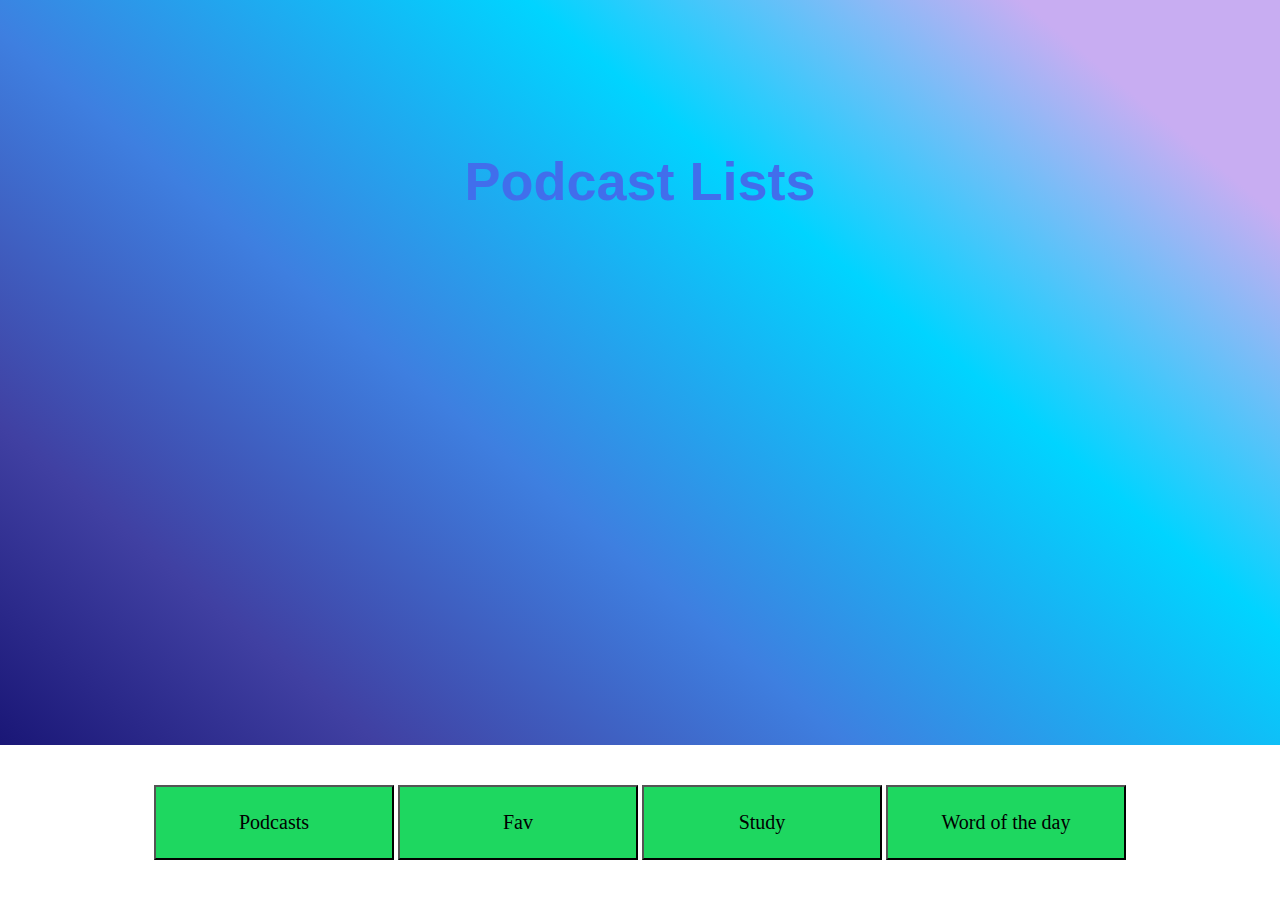
<file: index.html>
<!DOCTYPE html>
<!--[if lt IE 7]>      <html class="no-js lt-ie9 lt-ie8 lt-ie7"> <![endif]-->
<!--[if IE 7]>         <html class="no-js lt-ie9 lt-ie8"> <![endif]-->
<!--[if IE 8]>         <html class="no-js lt-ie9"> <![endif]-->
<!--[if gt IE 8]>      <html class="no-js"> <!--<![endif]-->
<html>
    <head>
        <meta charset="utf-8">
        <meta http-equiv="X-UA-Compatible" content="IE=edge">
        <title>Web app</title>
        <meta name="description" content="">
        <meta name="viewport" content="width=device-width, initial-scale=1">
        <link rel="stylesheet" href="style.css">
               <!-- MOBILE WEB APP, ADD THIS TO <head>..</head> OF index.html -->
       <link rel="icon" type="image/jpg" href="Ive_Logo.jpg" />
       <link rel="apple-touch-icon" href="Ive_Logo.jpg">
       <meta name="apple-mobile-web-app-title" content="">
       <meta name="apple-mobile-web-app-capable" content="yes">
       <meta name="apple-mobile-web-app-status-bar-style" content="black">
        <script src="scripts.js" async defer></script>
    </head>
   
<body onload="hide(); showPanel1();">
<!--Panel 1-->
<div id="panel-1" class="panel" style="display: block;">
<h1>Podcast Lists</h1>
<iframe style="border-radius:15px" src="https://open.spotify.com/embed/playlist/2ipGOT8cewTZ8vNa2exmCA?utm_source=generator" padding = "10" width="80%" height="600" frameBorder="0" allowfullscreen="" allow="autoplay; clipboard-write; encrypted-media; fullscreen; picture-in-picture" loading="lazy"></iframe>
</div>

<!--Panel 2-->

<div id="panel-2" class="panel" style="display: none;">
<h1> Favorite Songs</h1>
<iframe style="border-radius:15px" src="https://open.spotify.com/embed/playlist/37i9dQZF1DX9tPFwDMOaN1?utm_source=generator" padding = "10" width="80%" height="600" frameBorder="0" allowfullscreen="" allow="autoplay; clipboard-write; encrypted-media; fullscreen; picture-in-picture" loading="lazy"></iframe>
</div>

<!--Panel 3-->

<div id="panel-3" class="panel" style="display: none;">
    <h1> Study songs</h1>
    <iframe style="border-radius:12px" src="https://open.spotify.com/embed/playlist/7K6fVGUcL6ChCsRMJP4oOC?utm_source=generator" padding = "10" width="80%" height="600" frameBorder="0" allowfullscreen="" allow="autoplay; clipboard-write; encrypted-media; fullscreen; picture-in-picture" loading="lazy"></iframe>
    </div>

    <!--Panel 4-->

<div id="panel-4" class="panel" style="display: none;">
    <h1> Word of the day!</h1>
    <iframe style="border-radius:12px" src="https://open.spotify.com/embed/show/3eriKFVHdrmszF1Ip491eA?utm_source=generator" padding = "10" width="60%" height="600" frameBorder="0" allowfullscreen="" allow="autoplay; clipboard-write; encrypted-media; fullscreen; picture-in-picture" loading="lazy"></iframe>
    </div>

<!--Navigation-->
<nav class="navbar">
    <button onclick="hide(); showPanel1();">Podcasts</button>
    <button onclick="hide(); showPanel2();">Fav</button>
    <button onclick="hide(); showPanel3();">Study</button>
    <button onclick="hide(); showPanel4();">Word of the day</button>
</nav>
</body>

</html>
</file>
<file: style.css>
*,
*:before,
*:after{
    box-sizing:border-box;
}
html,body{
    height:100%;
    margin:0;
    padding:0;
    text-align:center;
    background:grey;
}
.panel{
    height:100%;
}
#panel-1{
    background: rgb(7,2,97);
    background: linear-gradient(40deg, rgba(7,2,97,1) 0%, rgba(64,64,162,1) 24%, rgba(62,127,224,1) 44%, rgba(0,212,255,1) 68%, rgba(200,173,242,1) 89%);
    color:#416eec;
}
#panel-2{
    background: rgb(12,117,30);
background: linear-gradient(40deg, rgba(12,117,30,1) 0%, rgba(49,180,52,1) 24%, rgba(90,255,82,1) 44%, rgba(125,237,13,1) 68%, rgba(238,255,0,1) 89%);
    color:#530D06;
}
#panel-3{
    background: rgb(144,43,19);
background: linear-gradient(346deg, rgba(144,43,19,1) 0%, rgba(232,123,66,1) 24%, rgba(255,195,59,1) 44%, rgba(255,225,150,1) 68%, rgba(255,255,255,1) 89%);
    color:#600b37;
}
#panel-4{
    background: rgb(33,153,106);
background: linear-gradient(346deg, rgba(33,153,106,1) 0%, rgba(34,193,86,1) 24%, rgba(68,219,109,1) 44%, rgba(150,255,218,1) 68%, rgba(255,255,255,1) 89%);

}
button{
    padding:10px;
    width:20%;
    height: 75px;
    background-color:#1ED760;
    color:black;
    font-family:Georgia, 'Times New Roman', Times, serif;
    font-size: 20px;
}
button:hover{
    cursor:pointer;
    background-color:greenyellow;
    color:green;
}

/*
=================================================
TYPOGRAPHY
=================================================
*/
h1{
    margin:0;
    padding:150px 0 50px 0;
    font-family: 'Oswald', sans-serif;
    font-size:54px;
}
p{
  font-family: 'Roboto', sans-serif;  
  font-size:18px;
}

/*
=================================================
Navigation
=================================================
*/

nav{
    position:fixed;
    bottom:0;
    width:100%;
    text-align:center;
    background:#FFF;
    border-top:#CCC;
    padding: 40px;
}

.iframe{
    padding: 50px;
}
</file>
